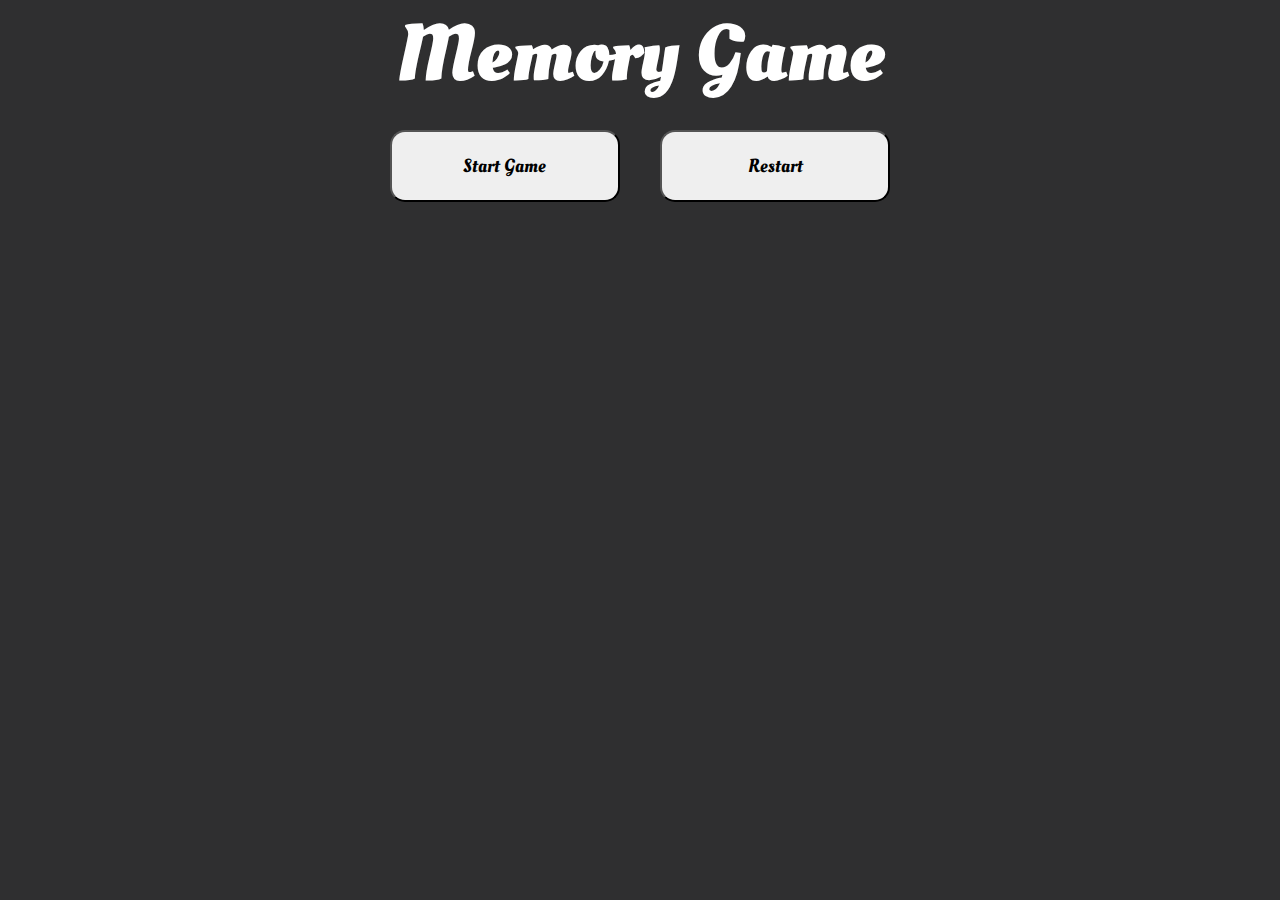
<file: index.html>
<!DOCTYPE html>
<html lang="en">
<head>
    <meta charset="UTF-8">
    <meta name="viewport" content="width=device-width, initial-scale=1.0">
    <title>Document</title>
    <link rel="preconnect" href="https://fonts.gstatic.com">
    <link href="https://fonts.googleapis.com/css2?family=Oleo+Script&display=swap" rel="stylesheet">
    <link rel="stylesheet" href="style.css">
</head>
<body>
<div id="blackout"></div>
<div class="popup" id="startPop">
    <p id="startMsg">  How many tiles would you like to play with? It must be an even number.
    </p>  
    <input type="text" id="userinput">
    <button id="enterbtn">Enter</button>
</div>
<div class="popup" id="endPop">
    <p>Congrats you won! Hit OK to start a new game.</p>
    <button id="okbtn">ok</button>
</div>
<h1>Memory Game</h1>

<section id="buttons">
    <button id="startbtn">Start Game</button>
    <button id="resetbtn">Restart</button>
</section>
<section id="cardsection">
</section>
<script src="memorygame.js"></script>
</body>
</html>
</file>
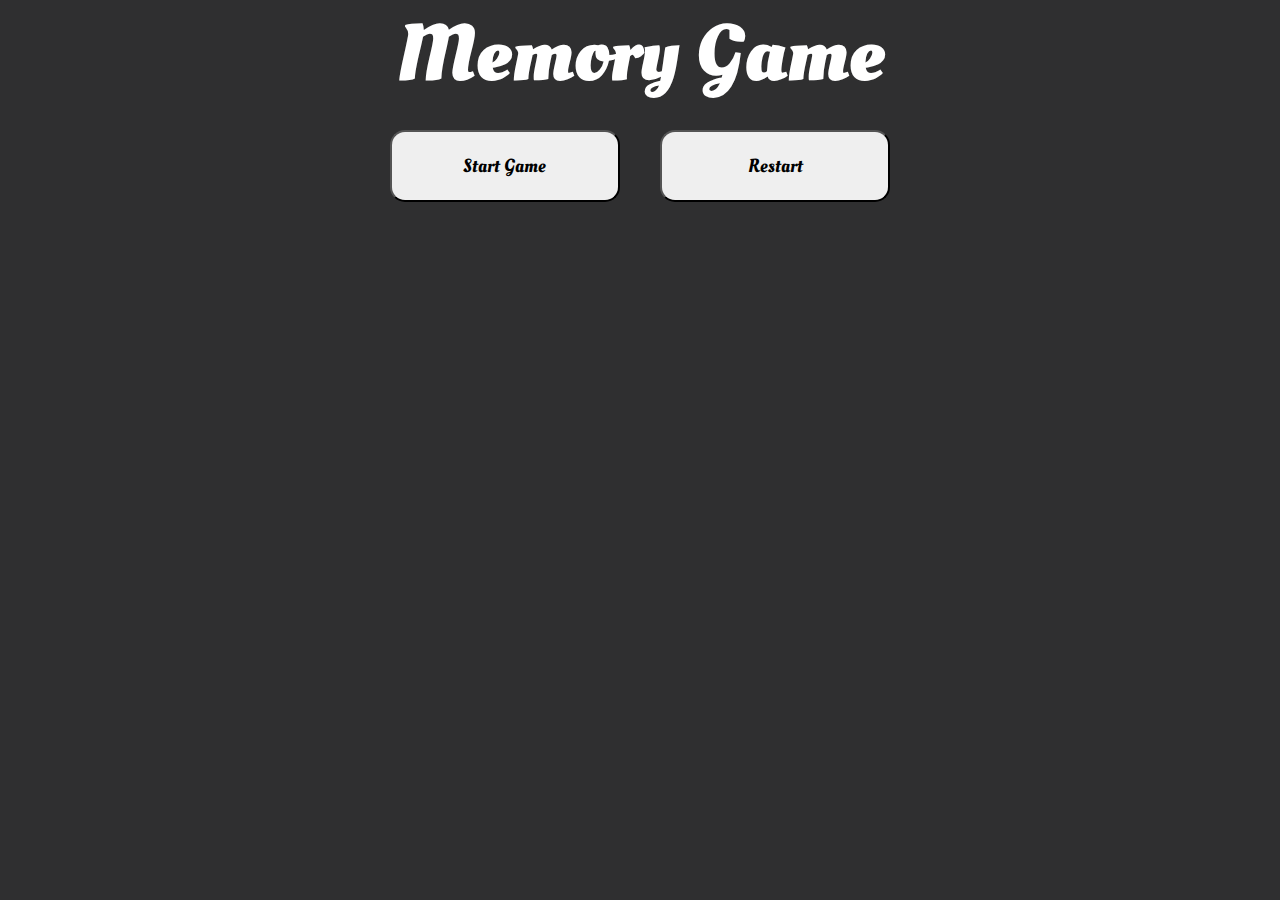
<file: memorygame.html>
<!DOCTYPE html>
<html lang="en">
<head>
    <meta charset="UTF-8">
    <meta name="viewport" content="width=device-width, initial-scale=1.0">
    <title>Document</title>
    <link rel="preconnect" href="https://fonts.gstatic.com">
    <link href="https://fonts.googleapis.com/css2?family=Oleo+Script&display=swap" rel="stylesheet">
    <link rel="stylesheet" href="style.css">
</head>
<body>
<h1>Memory Game</h1>
<section id="buttons">
    <button id="startbtn">Start Game</button>
    <button id="resetbtn">Restart</button>
</section>
<section id="cardsection">
</section>
<script src="memorygame.js"></script>
</body>
</html>
</file>
<file: style.css>
*{
    margin:0;
    padding:0;
}
body{
    background: rgb(47, 47, 48);
    color: white;
    font-family: 'Oleo Script', cursive;
    
}
h1{
    text-align: center;
    font-size: 5em;
}
button{
    margin:20px;
    width: 18vw;
    height: 8vh;
    font-size: 1.2em;
    border-radius: 15px;
    font-family: 'Oleo Script', cursive;

}

input{
    width: 80%;
    font-size: 1.3em;
    margin-top: 70px;
    border: solid blue;
    font-family: 'Oleo Script', cursive;
    text-align: center;
}
p{
    width:80%;
   margin: auto;
}

.row{
    display: flex;
    justify-content: space-around;
    width: 90%;
    margin: auto;
}
.card{
    margin: 20px;
    background: white;
    height: 25vh;
    width: 10vw;
    border-radius: 10px;
    position: relative;
    border: solid black 2px;
    background: radial-gradient(circle, rgba(63,94,251,1) 0%, rgba(252,70,107,1) 100%);
}

.popup{
    background: wheat;
    border-radius: 20px;
    height: 250px;
    color: black;
    width: 20px;
    position: absolute;
    width: 50%;
    top: 50vh;
    left: 50vw;
    transform: translate(-50%,-50%);
    z-index: 2;
    text-align: center;
    font-size: 1.3em;
    display: none;
}

#startPop{
    padding-top: 60px;
}

#endPop{
   padding-top:60px;
}

#okbtn{
    margin-top: 75px;
}

#buttons{
    
    margin: auto;
    width:80%;
    display:flex;
    justify-content: center;
    
}
#cardsection{
   
    width: 80vw;
    margin: auto;
}
#blackout{
    background:rgba(0, 0, 0, 0.589);
    width: 100vw;
    height: 100vh;
    position: absolute;
    z-index: 1;
    display: none;
}
</file>
